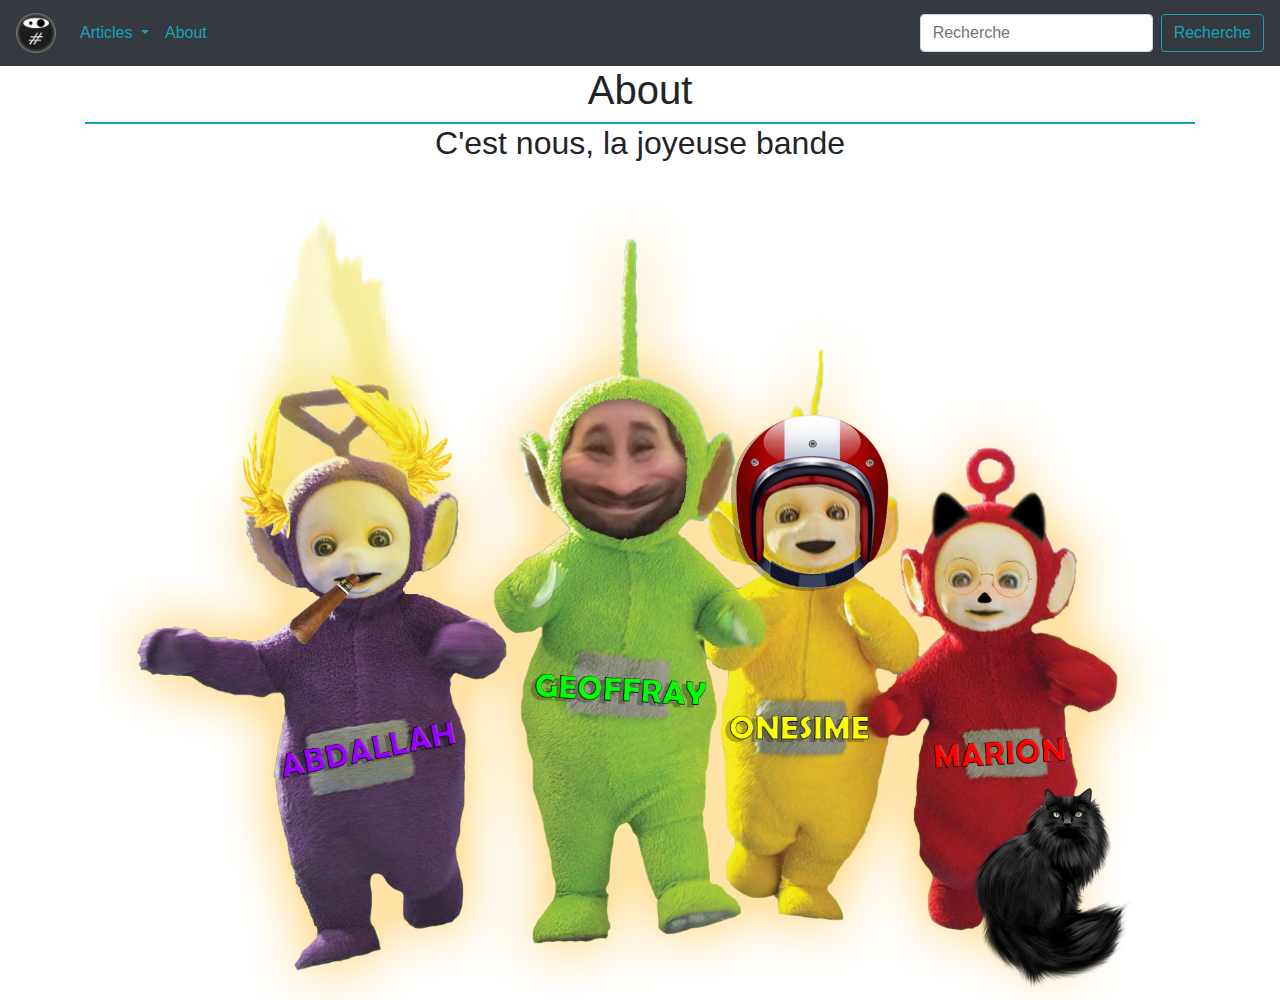
<file: about.html>
<!DOCTYPE html>
<html lang="fr">

<head>
    <meta charset="UTF-8">
    <meta name="viewport" content="width=device-width, initial-scale=1.0">
    <meta http-equiv="X-UA-Compatible" content="ie=edge">
    <title>MarkDown</title>
    <!-- import du css -->
    <link rel="stylesheet" href="https://stackpath.bootstrapcdn.com/bootstrap/4.3.1/css/bootstrap.min.css"
        integrity="sha384-ggOyR0iXCbMQv3Xipma34MD+dH/1fQ784/j6cY/iJTQUOhcWr7x9JvoRxT2MZw1T" crossorigin="anonymous">
</head>

<body>
    
    <!-- mise en place de la nav bar -->
    <nav class="navbar navbar-expand-lg navbar-navbar-dark bg-dark">
        <a href="index.html"><img src="./img/iconnul.png" style="height:50px" class="navbar-brand"></a>
        <button class="navbar-toggler" type="button" data-toggle="collapse" data-target="#navbarSupportedContent"
            aria-controls="navbarSupportedContent" aria-expanded="false" aria-label="Toggle navigation"><span
                class="navbar-toggler-icon"></span>
        </button>
        <div class="collapse navbar-collapse" id="navbarSupportedContent">
            <ul class="navbar-nav mr-auto">
                <li class="nav-item dropdown">
                    <a class="nav-link text-info dropdown-toggle" id="navbarDropdown" role="button"
                        data-toggle="dropdown" aria-haspopup="true" aria-expanded="false">Articles
                    </a>
                    <div class="dropdown-menu" aria-labelledby="navbarDropdown">
                        <a class="dropdown-item" href="./Bash.html">Bash</a>
                        <a class="dropdown-item" href="./Cmd.html">Cmd</a>
                        <a class="dropdown-item" href="./PowerShell.html">Power Shell</a>
                        <a class="dropdown-item" href="./Shell.html">Shell</a>
                    </div>
                </li>
                <li class="nav-item">
                    <a class="nav-link text-info" href="./about.html">About</a>
                </li>
            </ul>
            <form class="form-inline my-2 my-lg-0">
                <input class="form-control mr-sm-2" type="search" placeholder="Recherche">
                <button class="btn btn-outline-info my-2 my-sm-0" type="submit">Recherche</button>
            </form>
        </div>
    </nav>
    <div class="container text-center">
            <!-- <h1> C'est qui qui l'a fait?</h1> -->
            <h1>About</h1>
            <div class="border-top border border-info"></div>
            <h2>C'est nous, la joyeuse bande</h2>
            <div class="container-fluid">
                <img usemap="#map" class="img-fluid" src="./img/lequipe.png">
                <map name="map">
                    <area shape="poly" coords="1397,898,1473,899,1508,1052,1536,1120,1479,1210,1336,1218,1281,1091,1311,989,1397,898" href="https://www.youtube.com/watch?v=Gb1Fh25kNtw">
                    <area shape="circle" coords="1055,512,90" href="https://journaldesmotards.com/">
                    <area shape="rect" coords="293,512,543,1110" href="https://www.dailymotion.com/video/xxk6pu">
                    <area shape="circle" coords="773,454,90" href="https://geoffray-buhler.github.io/CV/">
                </map></div>
            
        <!-- <ul class="list-unstyled">
            <li>Marion<a href="#"></a></li>
            <li>Geoffray<a href="#"></a></li>
            <li>Onésime<a href="#"></a></li>
            <li>Abdallah<a href="#"></a></li>
        </ul> -->
    </div>





<!-- En cas de besoin -->
 <!-- <p></p><div class="container"> -->
	<!-- <div class="row"> -->
		<!-- <div class="col-3"> -->
		<!-- </div> -->
	<!-- </div>/row -->
<!-- </div>container -->
    <!-- declaration des JS bootstrap -->
    <script src="https://code.jquery.com/jquery-3.3.1.slim.min.js" integrity="sha384-q8i/X+965DzO0rT7abK41JStQIAqVgRVzpbzo5smXKp4YfRvH+8abtTE1Pi6jizo" crossorigin="anonymous"></script>
<script src="https://cdnjs.cloudflare.com/ajax/libs/popper.js/1.14.7/umd/popper.min.js" integrity="sha384-UO2eT0CpHqdSJQ6hJty5KVphtPhzWj9WO1clHTMGa3JDZwrnQq4sF86dIHNDz0W1" crossorigin="anonymous"></script>
<script src="https://stackpath.bootstrapcdn.com/bootstrap/4.3.1/js/bootstrap.min.js" integrity="sha384-JjSmVgyd0p3pXB1rRibZUAYoIIy6OrQ6VrjIEaFf/nJGzIxFDsf4x0xIM+B07jRM" crossorigin="anonymous"></script>
<script src="http://ajax.googleapis.com/ajax/libs/jquery/1.10.2/jquery.min.js"></script>
<script src="js/jquery.rwdImageMaps.min.js"></script>

<script>
        $(document).ready(function(e) {
              $('img[usemap]').rwdImageMaps();
        });
  </script>

</body>
</html>
</file>
